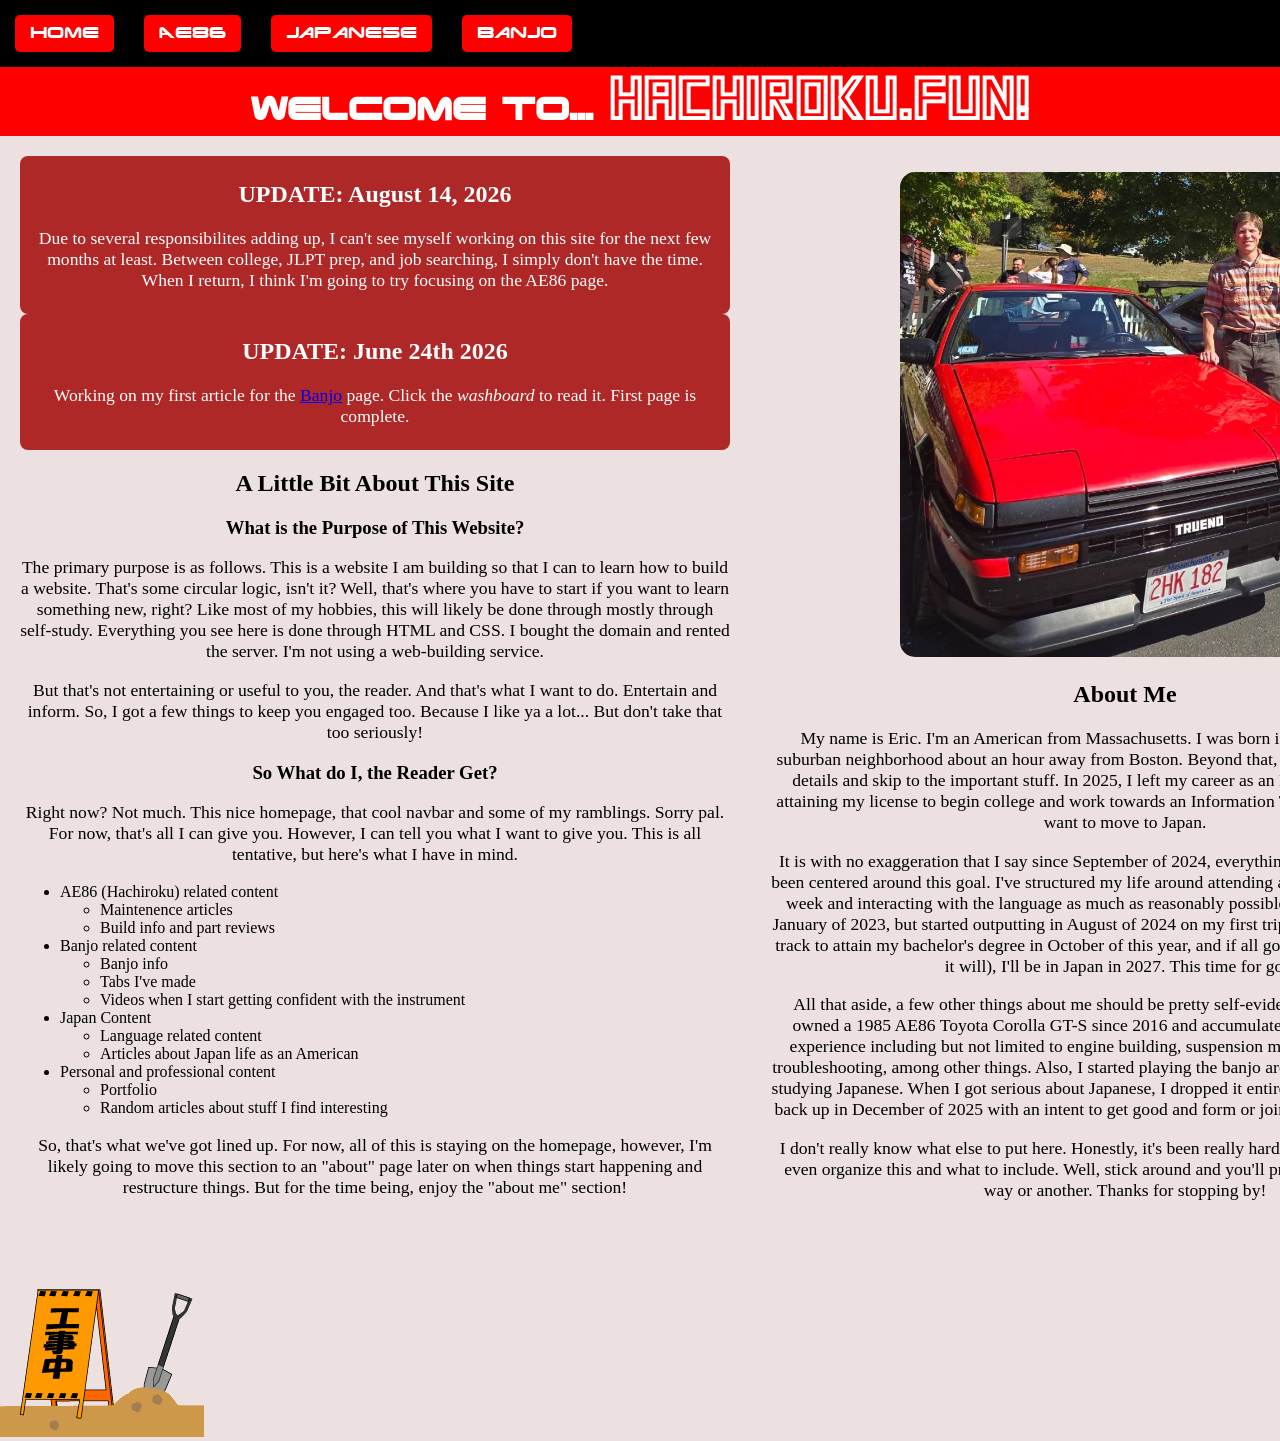
<file: index.html>
<!DOCTYPE html>
<html lang="en">
<head>
    <meta charset="UTF-8">
    <meta name="viewport" content="width=device-width, initial-scale=1.0">
    <link rel="icon" type="image/png" href="images/favicon.png">
    <title>Home: Hachiroku.fun</title>
    <link rel="stylesheet" href="/styles.css">
</head>

<body>
    <main>
        <header>
            <nav class="navbar">
                <a href="/">Home</a>
                <a href="/AE86/">AE86</a>
                <a href="/japanese/">Japanese</a>
                <a href="/banjo/">Banjo</a>
            </nav>

            <h1 class="home1">
                Welcome to... <span class="home2">
                <a href="/">Hachiroku.fun!</a>
                </span>
            </h1>
        </header>

        <article class="homepage">
            <style>
                p { text-align: center; font-size: 1.1em; } h1 {text-align: center; } h2 { text-align: center; } h3 { text-align: center; }
            </style>
            <div class="column">

                <div style="width: auto; height: auto; background-color: rgb(175, 40, 40); padding: 5px 5px; border-radius: 8px; color: white">
                    <h1>UPDATE: August 14, 2026</h1>
                    <p>Due to several responsibilites adding up, I can't see myself working on this site for the next few months at least. Between college, JLPT prep, and job searching, I simply don't have the time. When I return, I think I'm going to try focusing on the AE86 page.</p>
                </div>
                <div style="margin-bottom: 10px; width: auto; height: auto; background-color: rgb(175, 40, 40); padding: 5px 5px; border-radius: 8px; color: white">
                    <h1>UPDATE: June 24th 2026</h1>
                    <p>Working on my first article for the <a href="/banjo/">Banjo</a> page. Click the <i>washboard</i> to read it. First page is complete.</p>
                </div>

                <h2>A Little Bit About This Site</h2>
                <h3>What is the Purpose of This Website?</h3>
                <p>The primary purpose is as follows. This is a website I am building so that I can to learn how to build a website. That's some circular logic, isn't it? Well, that's where you have to start if you want to learn something new, right? Like most of my hobbies, this will likely be done through mostly through self-study. Everything you see here is done through HTML and CSS. I bought the domain and rented the server. I'm not using a web-building service.</p>
                <p>But that's not entertaining or useful to you, the reader. And that's what I want to do. Entertain and inform. So, I got a few things to keep you engaged too. Because I like ya a lot... But don't take that too seriously!</p>
                <h3>So What do I, the Reader Get?</h3>
                <p>Right now? Not much. This nice homepage, that cool navbar and some of my ramblings. Sorry pal. For now, that's all I can give you. However, I can tell you what I want to give you. This is all tentative, but here's what I have in mind.</p>
                <p><ul>
                        <li>AE86 (Hachiroku) related content
                            <ul>
                                <li>Maintenence articles</li>
                                <li>Build info and part reviews</li>
                            </ul>
                        </li>
                        <li>Banjo related content
                            <ul>
                                <li>Banjo info</li>
                                <li>Tabs I've made</li>
                                <li>Videos when I start getting confident with the instrument</li>
                            </ul>
                        </li>
                        <li>Japan Content
                            <ul>
                                <li>Language related content</li>
                                <li>Articles about Japan life as an American</li>
                            </ul>
                        </li>
                        <li>Personal and professional content
                            <ul>
                                <li>Portfolio</li>
                                <li>Random articles about stuff I find interesting</li>
                            </ul>
                        </li>
                    </ul>
                </p>
                <p>So, that's what we've got lined up. For now, all of this is staying on the homepage, however, I'm likely going to move this section to an "about" page later on when things start happening and restructure things. But for the time being, enjoy the "about me" section!</p>
            </div>

            <div class="column">
                <figure class="portrait">
                    <a href="images/me1.png">
                        <img src="images/me1.png">
                    </a>
                </figure>
                <h2>About Me</h2>
                    <p>My name is Eric. I'm an American from Massachusetts. I was born in 1996 and grew up in a suburban neighborhood about an hour away from Boston. Beyond that, I'll spare you the childhood details and skip to the important stuff. In 2025, I left my career as an Electrician shortly before attaining my license to begin college and work towards an Information Technology degree. Why? I want to move to Japan.</p>
                    <p>It is with no exaggeration that I say since September of 2024, everything I've been working on has been centered around this goal. I've structured my life around attending a language exchange twice a week and interacting with the language as much as reasonably possible. I've been studying since January of 2023, but started outputting in August of 2024 on my first trip to Japan. Currently, I'm on track to attain my bachelor's degree in October of this year, and if all goes according to plan (which it will), I'll be in Japan in 2027. This time for good.</p>
                    <p>All that aside, a few other things about me should be pretty self-evident based on this site. I've owned a 1985 AE86 Toyota Corolla GT-S since 2016 and accumulated a wealth of mechanical experience including but not limited to engine building, suspension modification, and electrical troubleshooting, among other things. Also, I started playing the banjo around the same time I started studying Japanese. When I got serious about Japanese, I dropped it entirely for a year, but I picked it back up in December of 2025 with an intent to get good and form or join a bluegrass band in Japan.</p>
                    <p>I don't really know what else to put here. Honestly, it's been really hard trying to figure out how to even organize this and what to include. Well, stick around and you'll probably find out more, one way or another. Thanks for stopping by!</p>
                    <p style ="text-align: right;"> <i>~ Eric</i></p>

        </article>
    </main>
        <footer>
            <img src="/images/pics1104.gif" alt="工事中です！" style="max-width:100%; height:auto;">
        </footer>
</body>
</html>
</file>
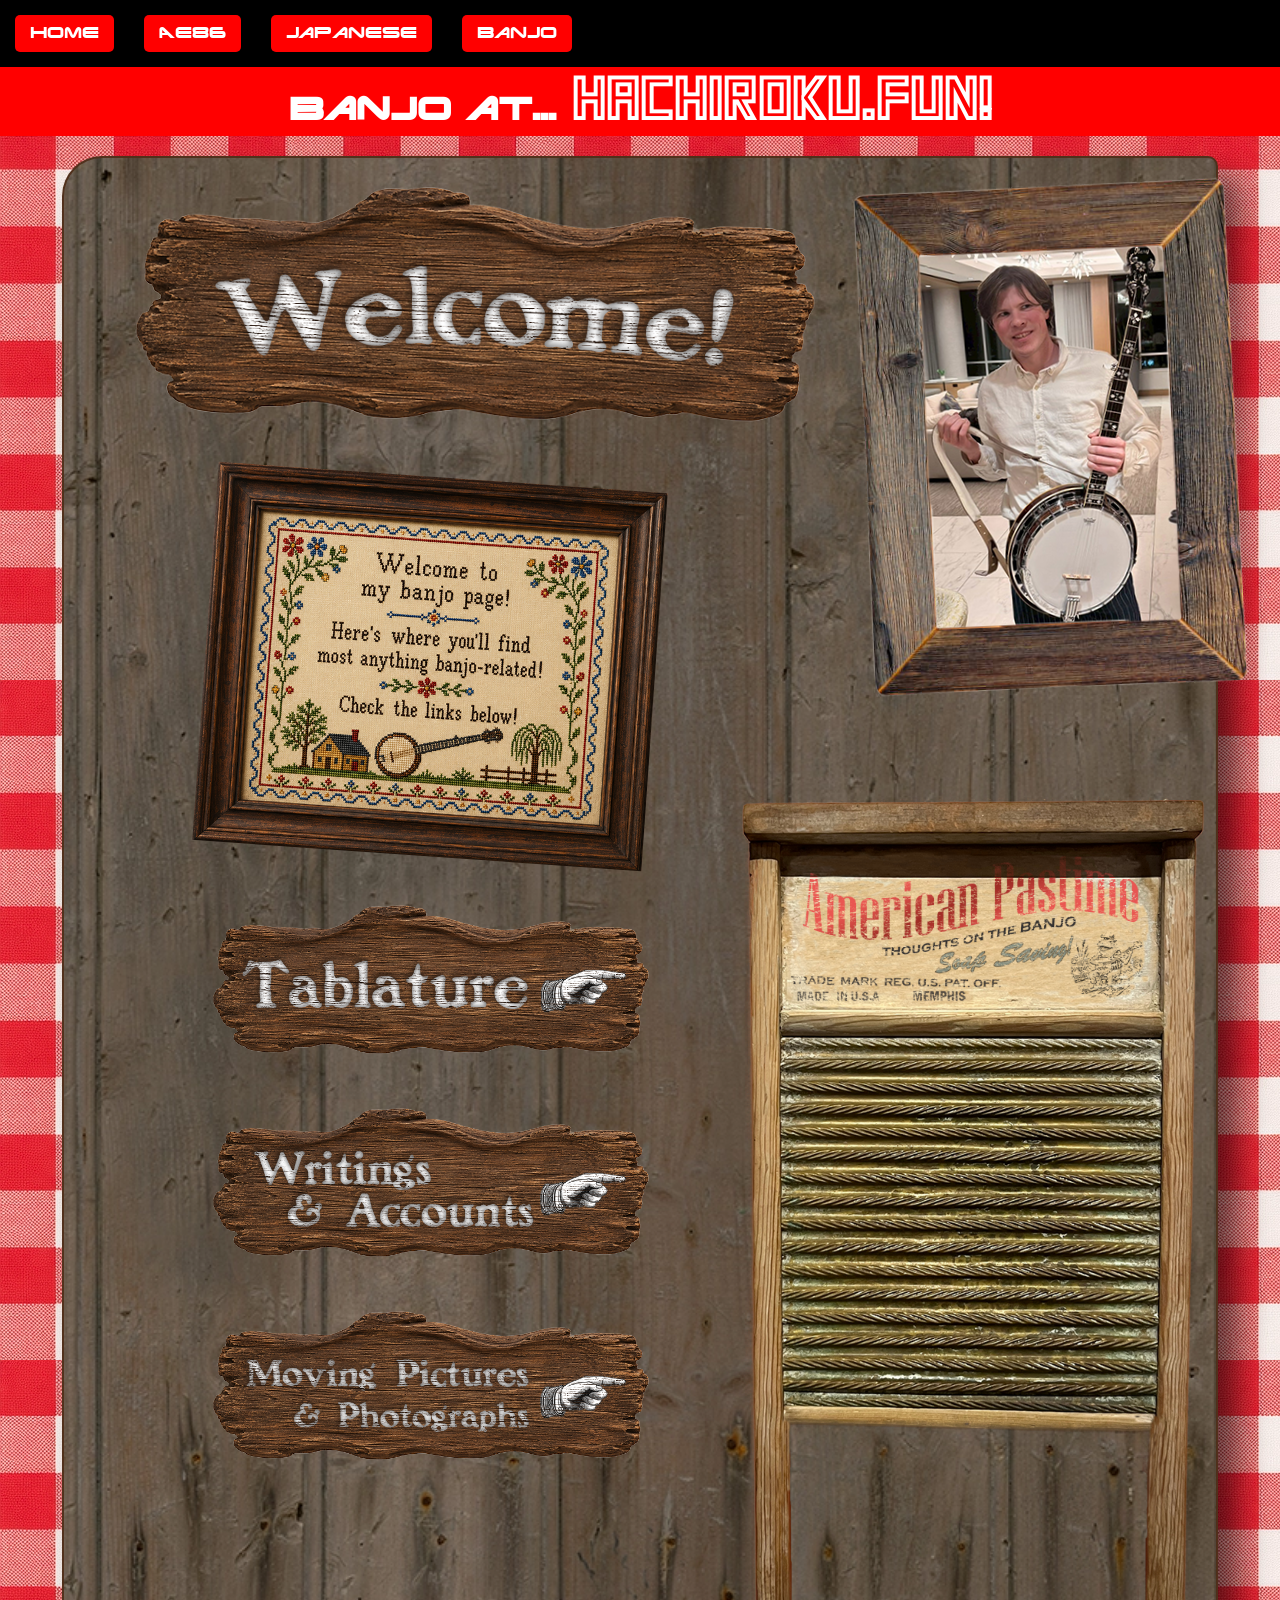
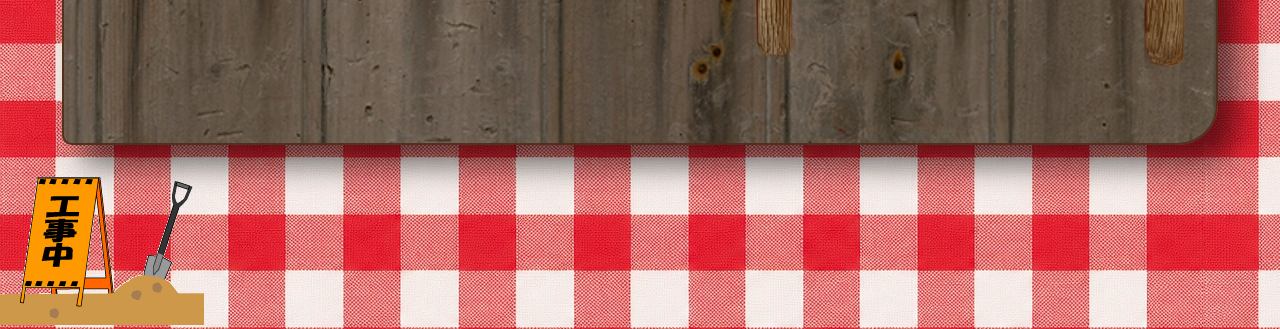
<file: banjo/index.html>
<!DOCTYPE html>
<html lang="en">
<head>
    <meta charset="UTF-8">
    <meta name="viewport" content="width=device-width, initial-scale=1.0">
    <link rel="icon" type="image/png" href="/images/favicon.png">
    <title>Banjo: Hachiroku.fun</title>
    <link rel="stylesheet" href="/styles.css?v2">
</head>

<body class="bodybanjo">
        <header>
            <nav class="navbar">
                <a href="/">Home</a>
                <a href="/AE86/">AE86</a>
                <a href="/japanese/">Japanese</a>
                <a href="/banjo/">Banjo</a>
            </nav>
        
            <h1 class="home1">
                Banjo at...  <span class="home2">
                <a href="/">Hachiroku.fun!</a>
                </span>
            </h1>
        </header>
       
        <section>
            <div class="banjoparent">
                <div class="banjo1">
                    <div class="banjoheader">
                        <figure>
                            <img src="/images/banjo-welcome.png" style="width:700px">
                        </figure>
                    </div>
                    
                    <div class="banjosampler">
                        <figure>
                            <img src="/images/sampler.png"; oncontextmenu="return false;" draggable="false">
                        </figure>
                    </div>

                    <div class="banjolink">
                        <figure>
                            <a href="./tabs/" title="Tabs">
                                <img src="/images/banjo-tabs.png">
                            </a>
                        </figure>
                    </div>

                    <div class="banjolink">
                        <figure>
                            <a href="./articles/" title="Articles">
                                <img src="/images/banjo-articles.png">
                            </a>
                        </figure>
                    </div>

                    <div  class="banjolink">
                        <figure>
                            <a href="./media/" title="Media">
                                <img src="/images/banjo-media.png">
                            </a>
                        </figure>
                    </div>
                </div>

                <div class="banjo2">
                    <div>
                        <figure class="banjoportrait">
                            <img src="/images/framedphoto.png">
                        </figure>
                    </div>

                <div class="washboard">
                    <figure>
                        <a href="./pastime" title="Thoughts on the Banjo">
                            <img src="/images/washboard.png">
                        </a>
                            

                    </figure>
                </div>

        </section>
<script>
const img = document.querySelector(".washboard img");

let locked = false;

img.addEventListener("mouseenter", () => {
  if (locked) return;

  locked = true;
  img.classList.add("swing");
});

img.addEventListener("animationend", () => {
  img.classList.remove("swing");
  locked = false;
});
</script>
</body>
<footer>
    <img src="/images/pics1104.gif" alt="工事中です！" style="max-width:100%; height:auto;">
</footer>
</html>
</file>
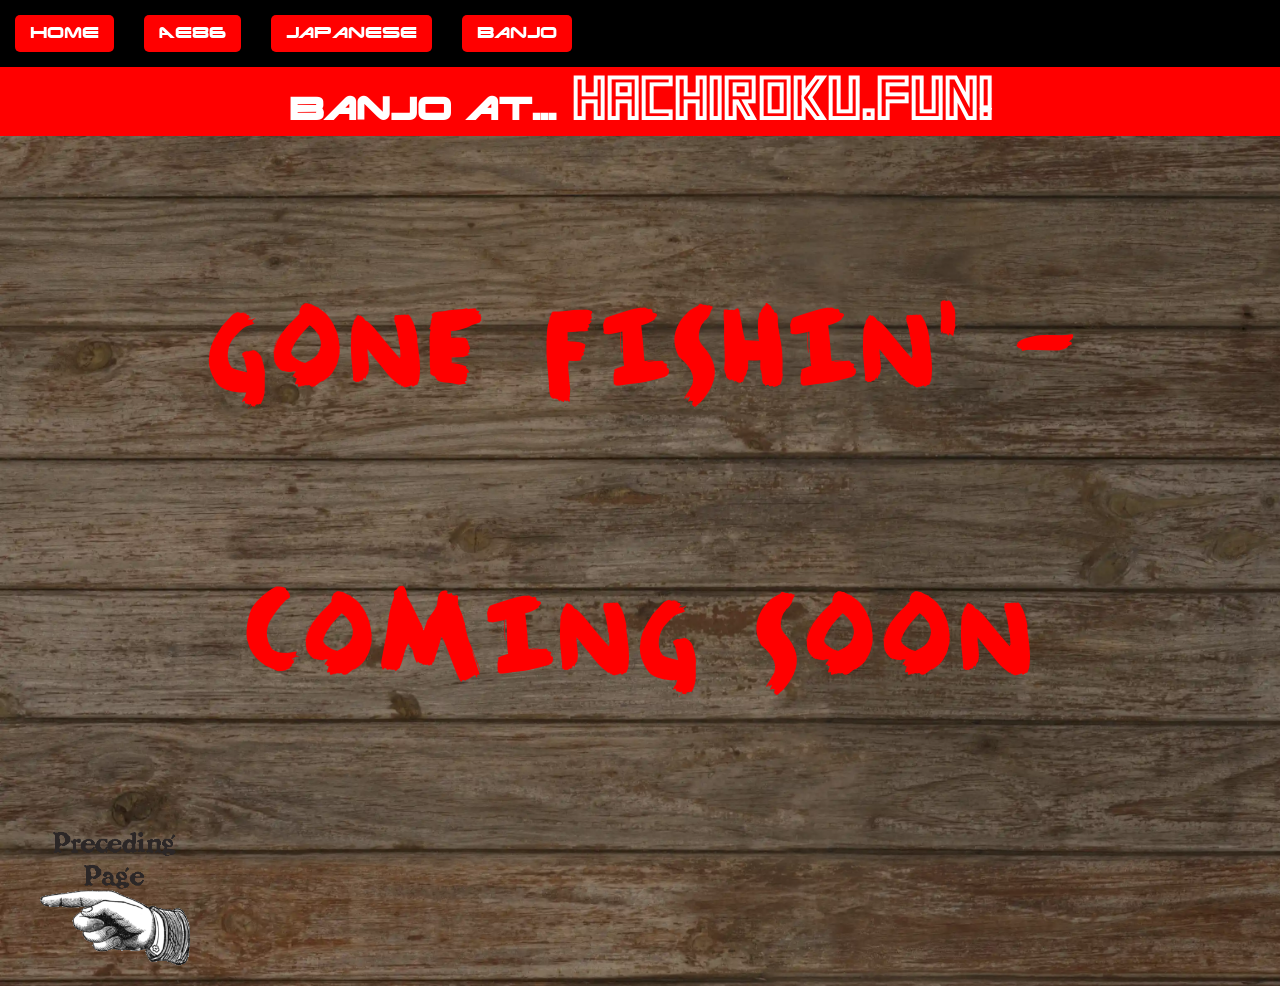
<file: banjo/articles/index.html>
<!DOCTYPE html>
<html lang="en">
<head>
    <meta charset="UTF-8">
    <meta name="viewport" content="width=device-width, initial-scale=1.0">
    <link rel="icon" type="image/png" href="/images/favicon.png">
    <title>Banjo: Hachiroku.fun</title>
    <link rel="stylesheet" href="/styles.css">
</head>

<body class="bodybanjoarticle">
        <header>
            <nav class="navbar">
                <a href="/">Home</a>
                <a href="/AE86/">AE86</a>
                <a href="/japanese/">Japanese</a>
                <a href="/banjo/">Banjo</a>
            </nav>
        
            <h1 class="home1">
                Banjo at...  <span class="home2">
                <a href="/">Hachiroku.fun!</a>
                </span>
            </h1>
        </header>
       
        <article>
            <div>
                <div>
                    <p style="font-family: 'HousePaint'; font-size: 120px; color:red; text-align: center; text-indent: 0">Gone Fishin' -</p>
                    <p style="font-family: 'HousePaint'; font-size: 120px; color:red; text-align: center; text-indent: 0">Coming Soon</p>
                </div>

                <div class="banjoarticle-back">
                    <figure>
                        <a href=".." title="Page 1: A Brief History">
                            <img src="/images/banjoarticle-back.png">
                        </a>
                    </figure>
                </div>
            </div>
        </article>
</body>
<footer>
</footer>
</html>
</file>
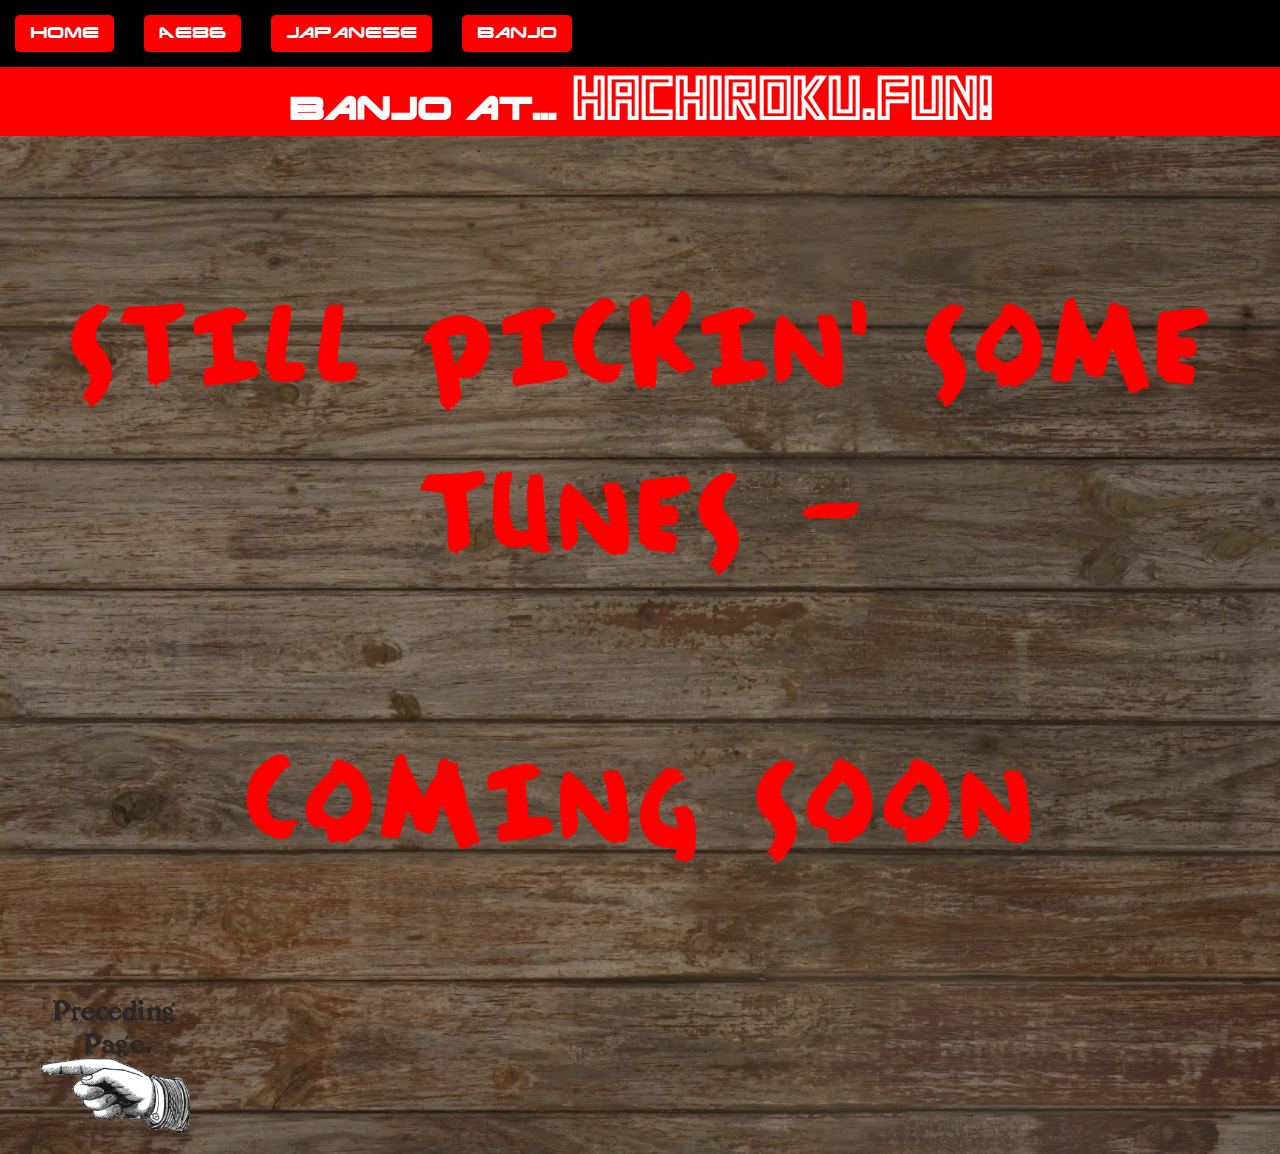
<file: banjo/media/index.html>
<!DOCTYPE html>
<html lang="en">
<head>
    <meta charset="UTF-8">
    <meta name="viewport" content="width=device-width, initial-scale=1.0">
    <link rel="icon" type="image/png" href="/images/favicon.png">
    <title>Banjo: Hachiroku.fun</title>
    <link rel="stylesheet" href="/styles.css">
</head>

<body class="bodybanjoarticle">
        <header>
            <nav class="navbar">
                <a href="/">Home</a>
                <a href="/AE86/">AE86</a>
                <a href="/japanese/">Japanese</a>
                <a href="/banjo/">Banjo</a>
            </nav>
        
            <h1 class="home1">
                Banjo at...  <span class="home2">
                <a href="/">Hachiroku.fun!</a>
                </span>
            </h1>
        </header>
       
        <article>
            <div>
                <div>
                    <p style="font-family: 'HousePaint'; font-size: 120px; color:red; text-align: center; text-indent: 0">Still Pickin' Some Tunes -</p>
                    <p style="font-family: 'HousePaint'; font-size: 120px; color:red; text-align: center; text-indent: 0">Coming Soon</p>
                </div>

                <div class="banjoarticle-back">
                    <figure>
                        <a href=".." title="Page 1: A Brief History">
                            <img src="/images/banjoarticle-back.png">
                        </a>
                    </figure>
                </div>
            </div>
        </article>
</body>
<footer>
</footer>
</html>
</file>
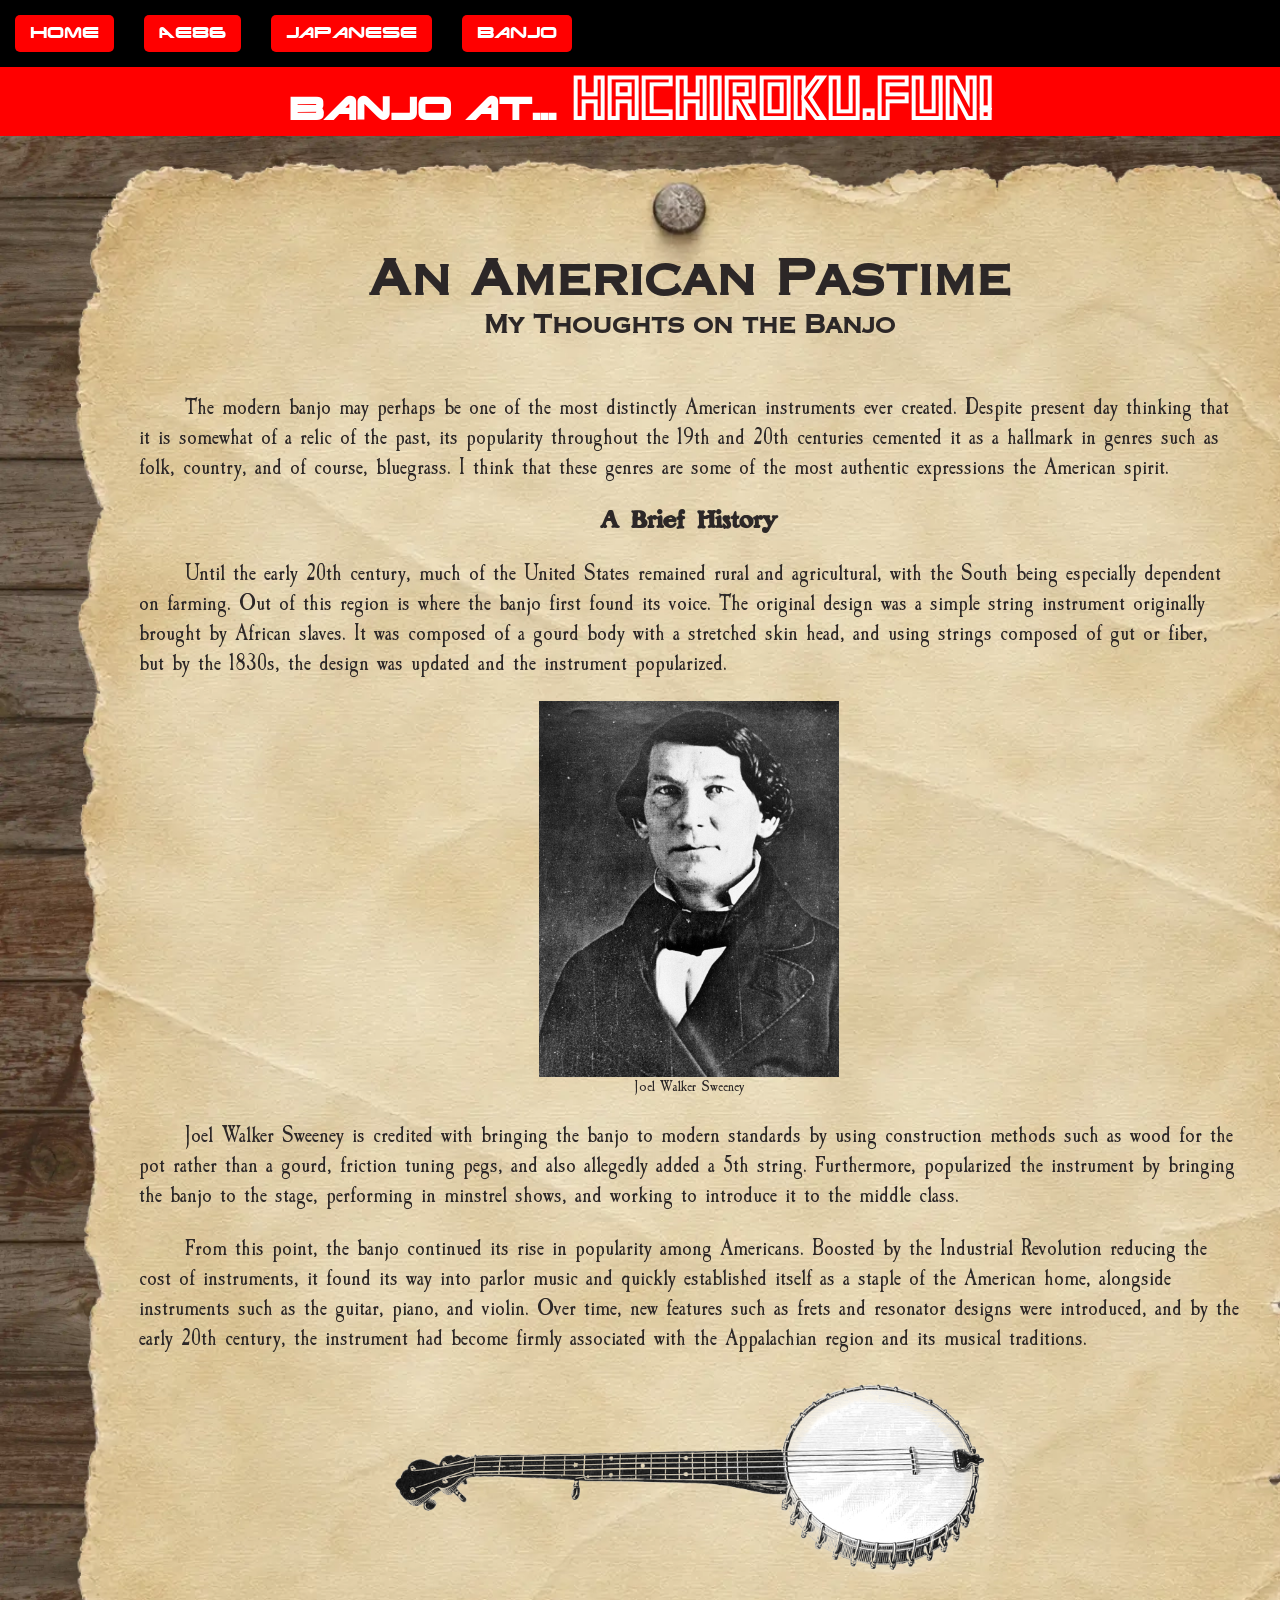
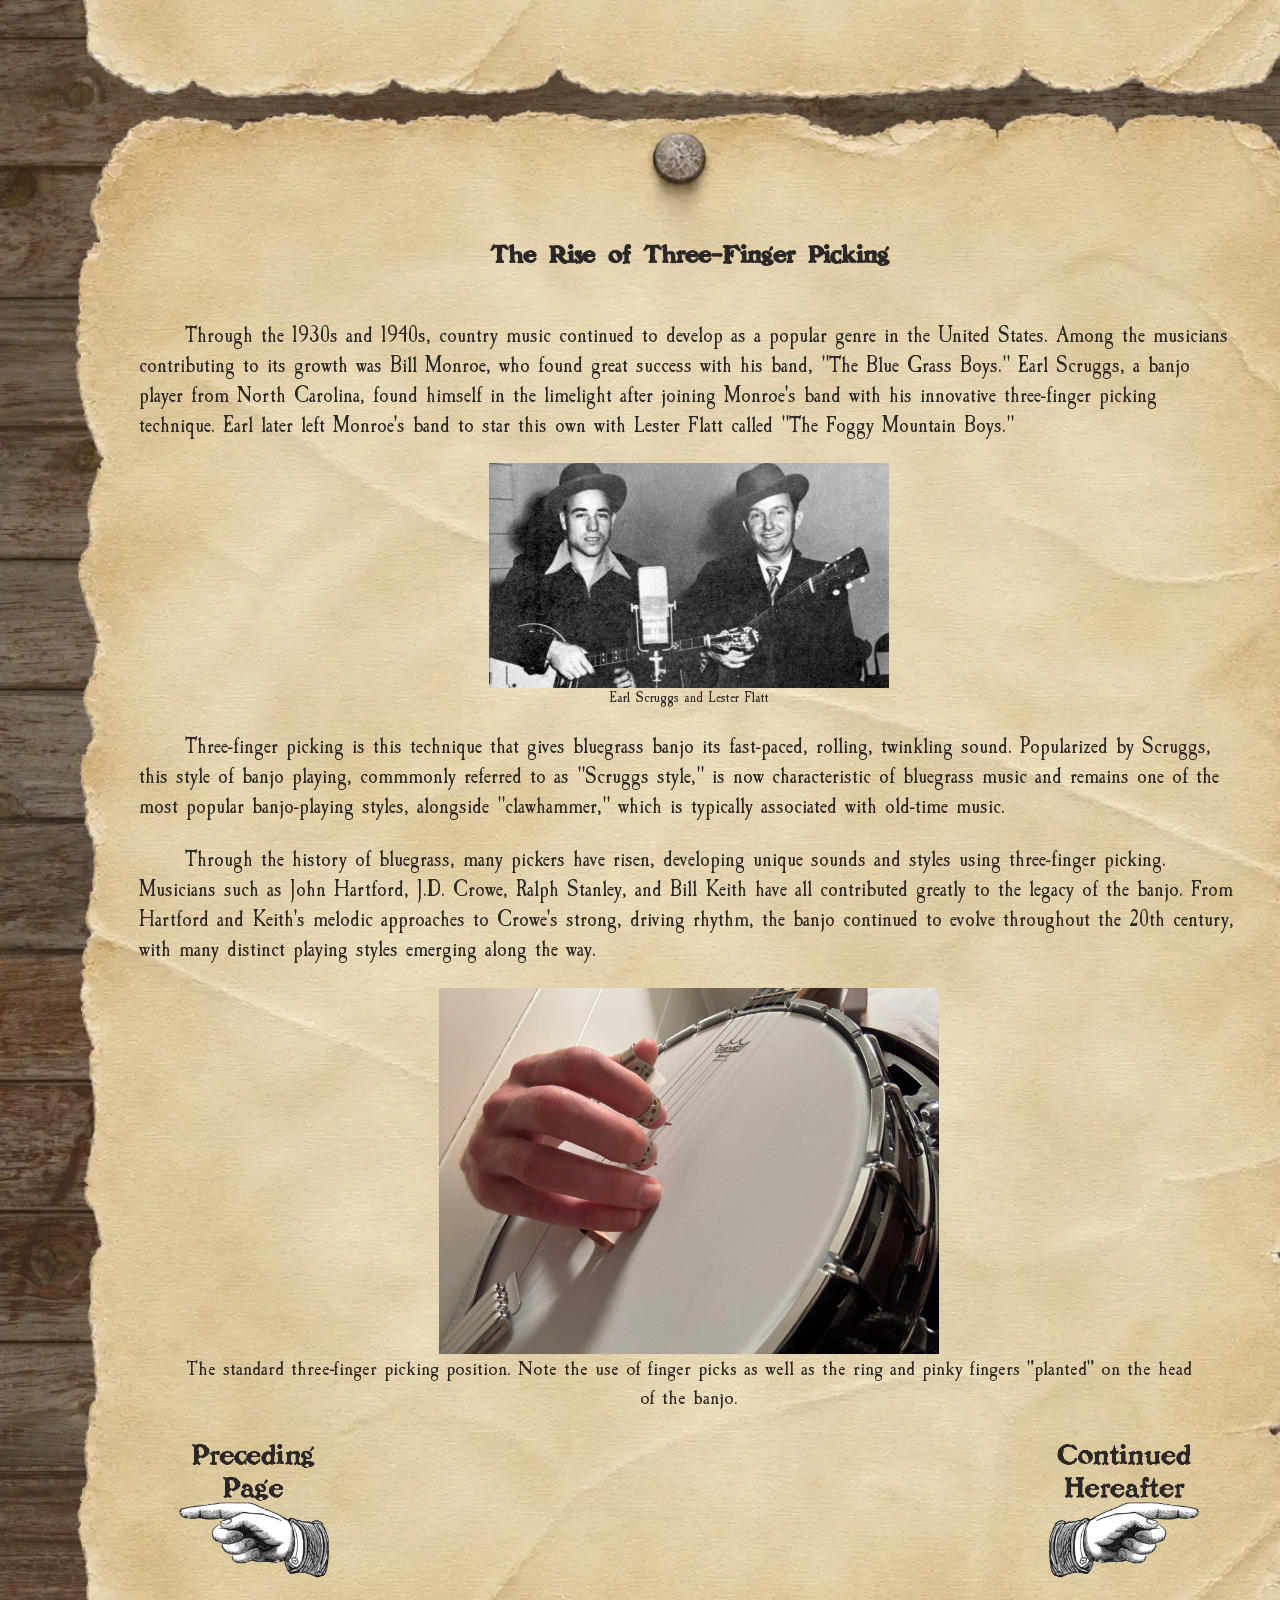
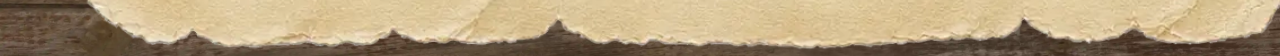
<file: banjo/pastime/index.html>
<!DOCTYPE html>
<html lang="en">
<head>
    <meta charset="UTF-8">
    <meta name="viewport" content="width=device-width, initial-scale=1.0">
    <link rel="icon" type="image/png" href="/images/favicon.png">
    <title>Banjo: Hachiroku.fun</title>
    <link rel="stylesheet" href="/styles.css?v2">
</head>

<body class="bodybanjoarticle">
        <header>
            <nav class="navbar">
                <a href="/">Home</a>
                <a href="/AE86/">AE86</a>
                <a href="/japanese/">Japanese</a>
                <a href="/banjo/">Banjo</a>
            </nav>
        
            <h1 class="home1">
                Banjo at...  <span class="home2">
                <a href="/">Hachiroku.fun!</a>
                </span>
            </h1>
        </header>
       
        <article>
            <div class="banjoarticleparent">
                        <div class="banjoarticle">
                            <h1 style="font-family: 'Copperplate'; font-size: 3em;">An American Pastime</h1>
                            <h2 style="font-family: 'Copperplate'; font-size: 1.5em;">My Thoughts on the Banjo</h2>
                            <p>The modern banjo may perhaps be one of the most distinctly American instruments ever created. Despite present day thinking that it is somewhat of a relic of the past, its popularity throughout the 19th and 20th centuries cemented it as a hallmark in genres such as folk, country, and of course, bluegrass. I think that these genres are some of the most authentic expressions the American spirit.</p>
                            <h3 style="font-family: 'Franklin'; font-size: 1.5em;">A Brief History</h3>
                            <P>Until the early 20th century, much of the United States remained rural and agricultural, with the South being especially dependent on farming. Out of this region is where the banjo first found its voice. The original design was a simple string instrument originally brought by African slaves. It was composed of a gourd body with a stretched skin head, and using strings composed of gut or fiber, but by the 1830s, the design was updated and the instrument popularized.</P>
                            <figure>
                                <img src="/images/Joel_Sweeney.jpg" alt="Joel Walker Sweeney" style="width: 300px; height: auto;">
                                <figcaption style="text-align: center">Joel Walker Sweeney</figcaption>
                            </figure>
                            <p>Joel Walker Sweeney is credited with bringing the banjo to modern standards by using construction methods such as wood for the pot rather than a gourd, friction tuning pegs, and also allegedly added a 5th string. Furthermore, popularized the instrument by bringing the banjo to the stage, performing in minstrel shows, and working to introduce it to the middle class.</p>
                            <p>From this point, the banjo continued its rise in popularity among Americans. Boosted by the Industrial Revolution reducing the cost of instruments, it found its way into parlor music and quickly established itself as a staple of the American home, alongside instruments such as the guitar, piano, and violin. Over time, new features such as frets and resonator designs were introduced, and by the early 20th century, the instrument had become firmly associated with the Appalachian region and its musical traditions.</p>
                            <figure>
                                <img src="/images/F_H_Newell_Star_Banjo_1886.png" alt="F. H. Newell Star Banjo 1886" style="max-width: 60%; height: auto;">
                            </figure>
                        </div>

                        <div class="banjoarticle">
                            <h3 style="font-family: 'Franklin'; margin-top: 35px; font-size: 1.5em;">The Rise of Three-Finger Picking</h3>
                            <p>Through the 1930s and 1940s, country music continued to develop as a popular genre in the United States. Among the musicians contributing to its growth was Bill Monroe, who found great success with his band, "The Blue Grass Boys." Earl Scruggs, a banjo player from North Carolina, found himself in the limelight after joining Monroe's band with his innovative three-finger picking technique. Earl later left Monroe's band to star this own with Lester Flatt called "The Foggy Mountain Boys."</p>
                                <figure>
                                    <img src="/images/Earl_Scruggs_and_Lester_Flatt.jpg" alt="Lester Flatt and Earl Scruggs" style="width: 400px; height: auto;">
                                    <figcaption style="text-align: center">Earl Scruggs and Lester Flatt</figcaption>
                                </figure>
                            <p>Three-finger picking is this technique that gives bluegrass banjo its fast-paced, rolling, twinkling sound. Popularized by Scruggs, this style of banjo playing, commmonly referred to as "Scruggs style," is now characteristic of bluegrass music and remains one of the most popular banjo-playing styles, alongside "clawhammer," which is typically associated with old-time music.</p>
                            <p>Through the history of bluegrass, many pickers have risen, developing unique sounds and styles using three-finger picking. Musicians such as John Hartford, J.D. Crowe, Ralph Stanley, and Bill Keith have all contributed greatly to the legacy of the banjo. From Hartford and Keith's melodic approaches to Crowe's strong, driving rhythm, the banjo continued to evolve throughout the 20th century, with many distinct playing styles emerging along the way.</p>
                            <figure>
                                <img src="/images/banjo-hand-position.jpg" alt="Standard Three-Finger Picking Position" style="width: 500px; height: auto">
                                <figcaption style="text-align: center; font-size: 22px;">The standard three-finger picking position. Note the use of finger picks as well as the ring and pinky fingers "planted" on the head of the banjo.</figcaption>
                            </figure>

                            <div class="banjoarticle-nav">
                                <div class="banjoarticle-back">
                                    <figure>
                                        <a href=".." title="Home Sweet Home">
                                            <img src="/images/banjoarticle-back.png">
                                        </a>
                                    </figure>
                                </div>  
                                            
                                <div class="banjoarticle-next">
                                    <figure>
                                        <a href="2/" title="Page 2: Sentimentality">
                                            <img src="/images/banjoarticle-next.png">
                                        </a>
                                    </figure>
                                </div>
                            </div>

                        </div>
                
            </div>
        </article>
</body>
<footer>
</footer>
</html>
</file>
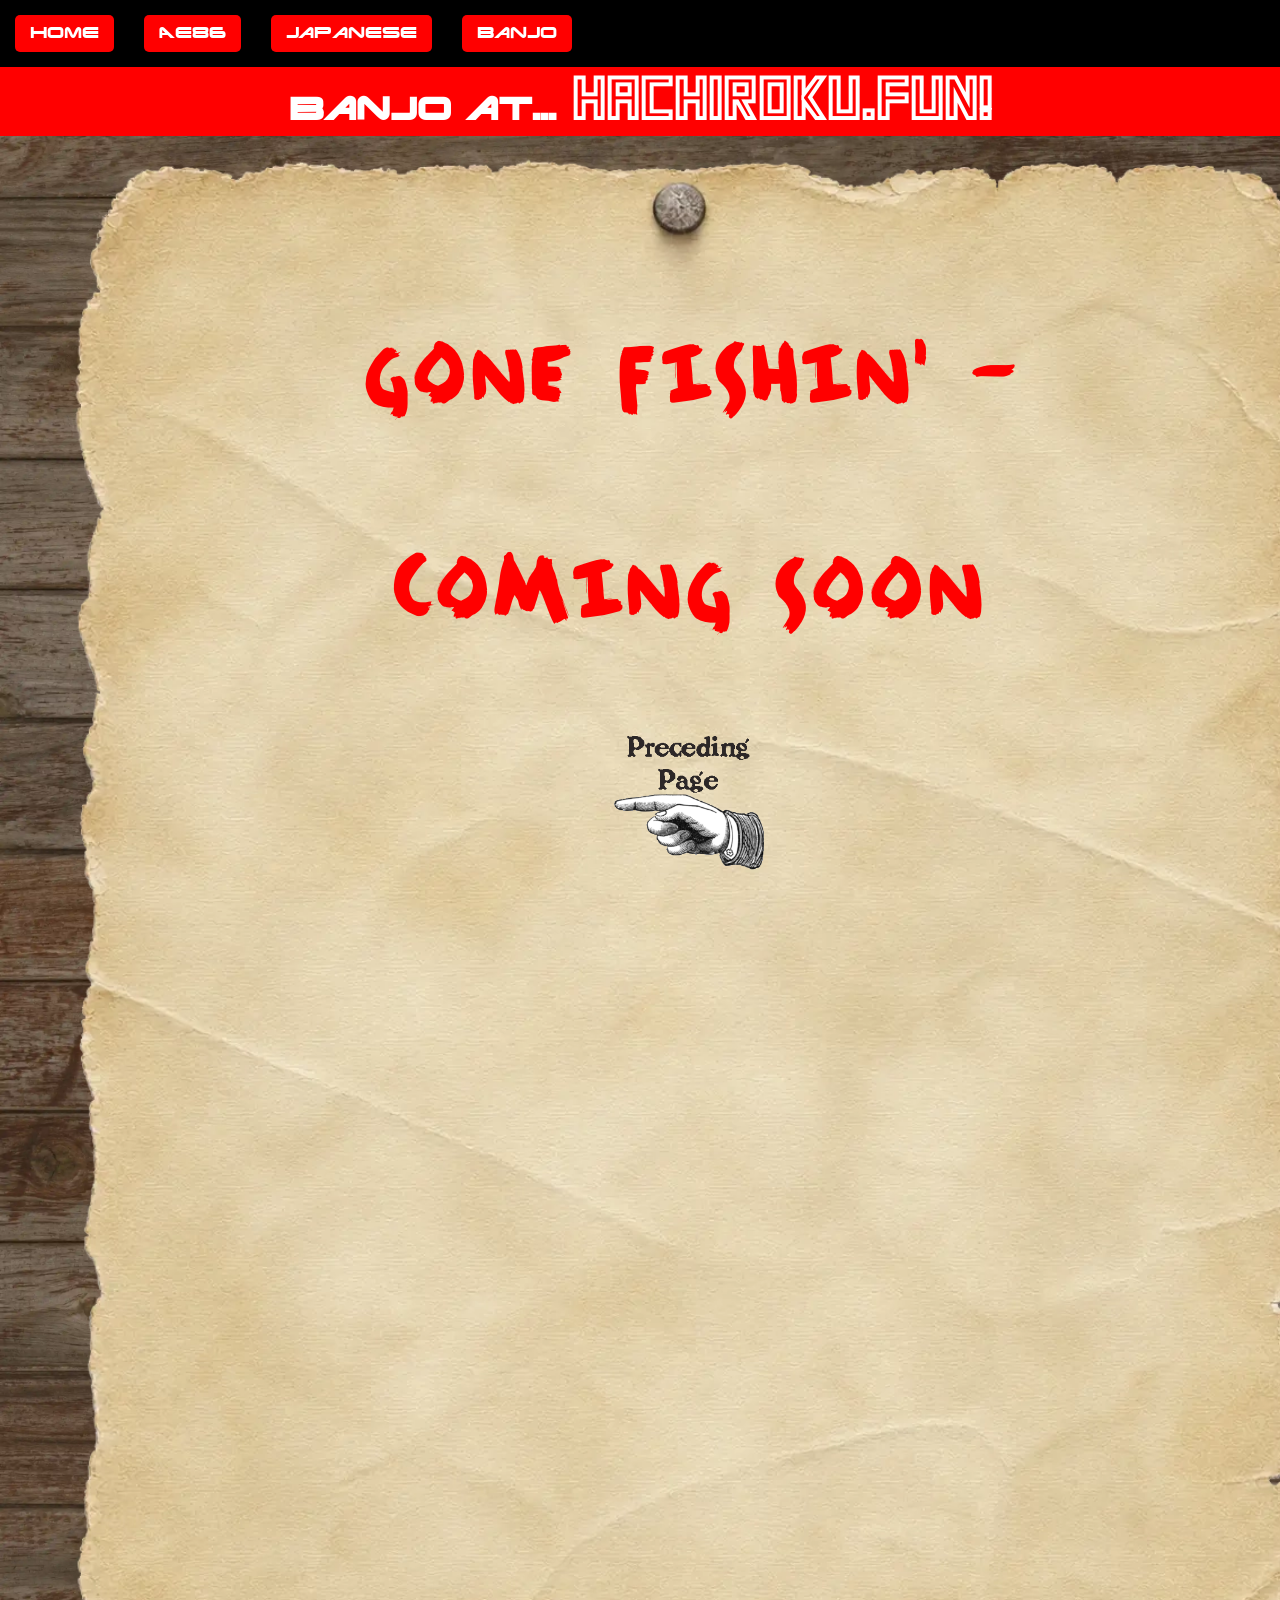
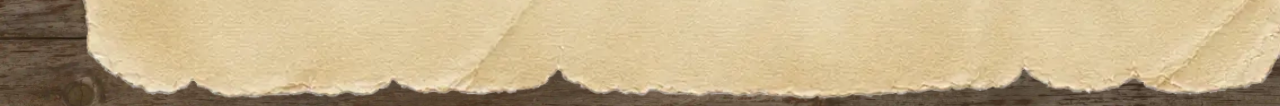
<file: banjo/pastime/2/index.html>
<!DOCTYPE html>
<html lang="en">
<head>
    <meta charset="UTF-8">
    <meta name="viewport" content="width=device-width, initial-scale=1.0">
    <link rel="icon" type="image/png" href="/images/favicon.png">
    <title>Banjo: Hachiroku.fun</title>
    <link rel="stylesheet" href="/styles.css?v2">
</head>

<body class="bodybanjoarticle">
        <header>
            <nav class="navbar">
                <a href="/">Home</a>
                <a href="/AE86/">AE86</a>
                <a href="/japanese/">Japanese</a>
                <a href="/banjo/">Banjo</a>
            </nav>
        
            <h1 class="home1">
                Banjo at...  <span class="home2">
                <a href="/">Hachiroku.fun!</a>
                </span>
            </h1>
        </header>
       
        <article>
            <div class="banjoarticleparent">
                        <div class="banjoarticle">
                            <p style="font-family: 'HousePaint'; font-size: 90px; color:red; text-align: center; text-indent: 0">Gone Fishin' - </p>
                            <p style="font-family: 'HousePaint'; font-size: 90px; color:red; text-align: center; text-indent: 0">Coming Soon</p>
                                <div class="banjoarticle-back">
                                    <figure>
                                        <a href=".." title="Page 1: A Brief History">
                                            <img src="/images/banjoarticle-back.png">
                                        </a>
                                    </figure>
                                </div>
                        </div>
            </div>
        </article>
</body>
<footer>
</footer>
</html>
</file>
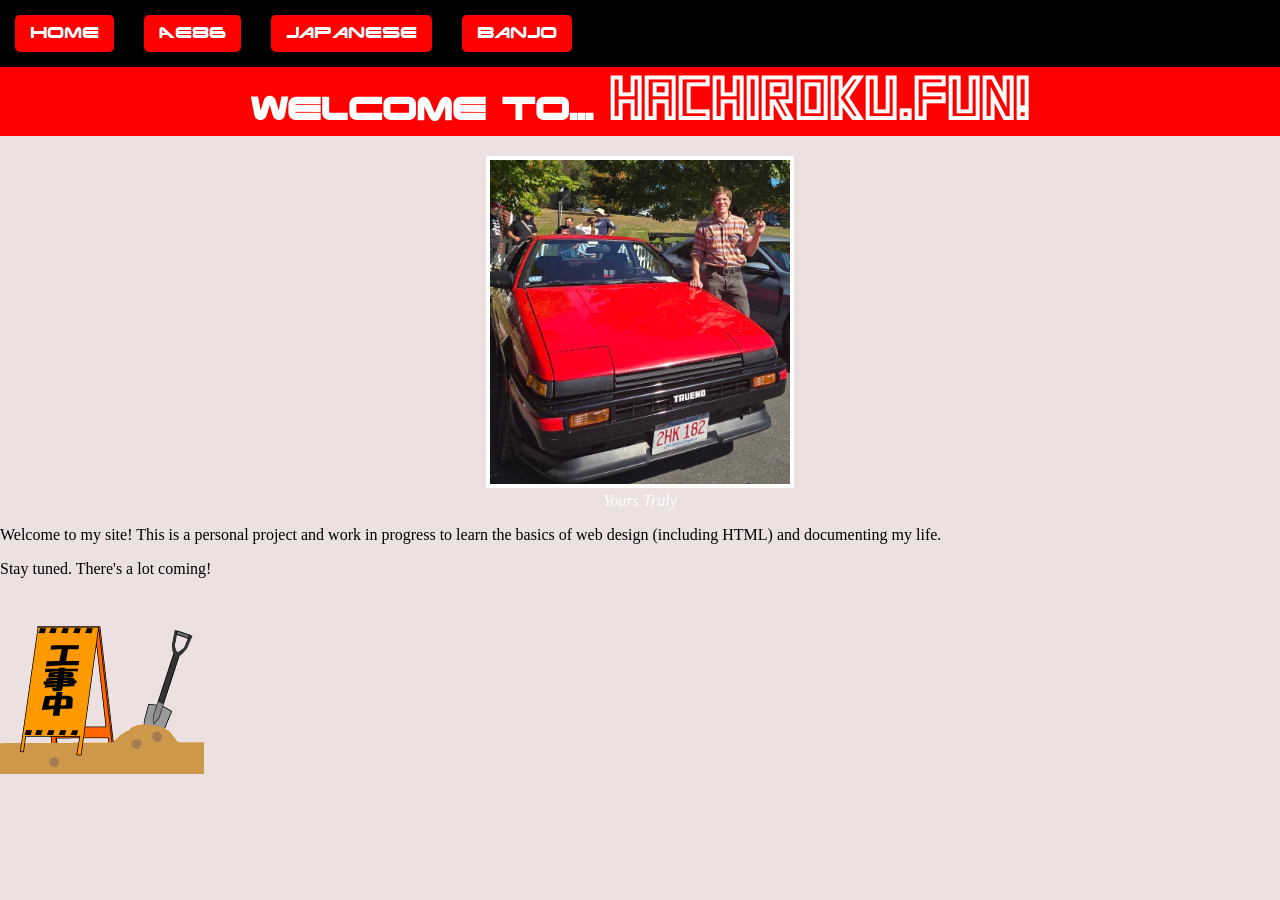
<file: index copy.html>
<!DOCTYPE html>
<html lang="en">
<head>
    <meta charset="UTF-8">
    <meta name="viewport" content="width=device-width, initial-scale=1.0">
    <title>Home: Hachiroku.fun</title>
    <link rel="stylesheet" href="/styles.css">
</head>

<body>
        <header>
            <nav class="navbar">
                <a href="/">Home</a>
                <a href="/AE86/">AE86</a>
                <a href="/japanese/">Japanese</a>
                <a href="/banjo/">Banjo</a>
            </nav>
        
            <h1 class="home1">
                Welcome to... <span class="home2">
                <a href="/">Hachiroku.fun!</a>
                </span>
            </h1>
        </header>

    <div style="text-align: center;">
        <figure style="text-align: center;">
            <img src="./images/me1.png" alt="Yours truly" style="max-width:300px; height:auto; border: 4px solid white;">
            <figcaption style="color:white; font-style:italic;">Yours Truly</figcaption>
        </figure>
    </div>
    <p style="color:black;">Welcome to my site! This is a personal project and work in progress to learn the basics of web design (including HTML) and documenting my life.</p>
    <p style="color:black;">Stay tuned. There's a lot coming!</p>
</body>
<footer>
    <img src="/images/pics1104.gif" alt="工事中です！" style="max-width:100%; height:auto;">
</footer>
</html>
</file>
<file: styles.css>
/* Font Faces */

@font-face {
    font-family: "Trueno";
    src: url("/fonts/Squareo.ttf") format("truetype");
}

@font-face {
    font-family: "Apex";
    src: url("/fonts/terminator-real-nfi.ttf") format("truetype");
}

@font-face {
    font-family: "Latin-wide";
    src: url("/fonts/latinwd.ttf") format("truetype");
}

@font-face {
    font-family: "HousePaint";
    src: url("/fonts/HousePaint-Regular.otf") format("opentype");
}

@font-face {
    font-family: "Franklin";
    src: url("/fonts/BenjaminFranklin.ttf") format("truetype");
}

@font-face {
    font-family: "Copperplate";
    src: url("/fonts/Copperplate-Gothic.ttf") format("truetype");
}

@font-face {
    font-family: "Caslon";
    src: url("/fonts/CaslonAntique.ttf") format("truetype");
}

/* Homepage Styles */

body {
    background-color: #ece0e0;
    margin-bottom: 200px;
    padding: 0;
    margin: 0;
    font-family: "georgia", serif;
}

.homepage {
    display: flex;
    width: 1500px;
    margin: 0 auto;
}

.column {
    width: 50%;
    box-sizing: border-box;
    padding: 0 20px;
}

.portrait {
    text-align: center;
}

.portrait img {
    max-width: 450px;
    height: auto;
    border-radius: 15px;
}

.home1 {
    margin-top: 0px;
    text-align: center;
    color: white;
    background-color:red;
    font-family: "Apex";
    font-size: 30px;
}

.home2 {
    margin-top: 0px;
    text-align: center;
    color: white;
    background-color:red;
    font-family: "Trueno";
    font-size: 60px;
    font-weight: bold;
}

.home2 a{
    color: white;
    text-decoration: none;
    transition: transform 0.3s ease;
    display: inline-block;
}

.home2 a:hover {
    transform: scale(1.03);
}

.navbar {
    width: 100%;
    padding: 15px 0;
    display: flex;
    justify-content: flex-start;
    flex-wrap: wrap;
    background-color: black;
    color: white;
    font-size: 15px;
    font-family: "Apex"
}

.navbar a {
    color: white;
    background-color:red;
    text-decoration: none;
    display:inline-block;
    margin: 0 15px;
    padding: 10px 15px;
    border-radius: 5px;
    transition: transform 0.3s ease;
}

.navbar a:hover {
    transform: scale(1.1);
    background-color: darkred;
}   

/* Banjo Page Styles */
/* Home */

.bodybanjo {
    background-image: url("/images/gingham.webp");
    background-repeat: repeat;
    margin-bottom: 200px;
    padding: 0;
    margin: 0;
}

.banjoparent {
    display: flex;
    width: 1500px;
    max-width: 90%;
    margin: 0 auto;
    background-image: url("/images/wood.webp");
    background-size: cover;
    background-repeat: repeat;
    border-radius: 40px 10px 40px 10px;
    box-shadow: 20px 20px 30px rgba(0, 0, 0, 0.562);
    border: 2px solid #502e19e8;
}

.banjoheader{
    text-align: center;
}

.banjoheader img{
    user-select: none;
    -webkit-user-select: none;
    -ms-user-select: none;
    pointer-events: none;
    transform: rotate(1deg);
}

.banjoportrait {
    text-align: center;
}

.banjoportrait img {
    user-select: none;
    -webkit-user-select: none;
    -ms-user-select: none;
    pointer-events: none;
    max-width: 450px;
    height: auto;
    transform: rotate(-2.5deg);
}

.banjosampler{
    text-align: center;
    padding: 0 8px;
    margin:0 0;
    line-height: 0;
}

.banjosampler img{
    margin: 0 auto;
    padding: 0 0;
    max-width: 450px;
    height: auto;
    user-select: none;
    -webkit-user-select: none;
    -ms-user-select: none;
    pointer-events: none;
    transform: rotate(4deg);
}

.banjolink{
    text-align: center;
    padding: 0 8px;
    margin:0 0;
    line-height: 0;
}

.banjolink img{
    margin: 0 auto;
    padding: 0 0;
    max-width: 450px;
    height: auto;
    user-select: none;
    -webkit-user-select: none;
    -ms-user-select: none;
    transition: transform .3s ease;

}

.banjolink img:hover {
    transform: scale(1.05);
    transition: transform 0.3s ease;
}

.banjo1{
    display: flex;
    flex-direction: column;
    margin: 0 auto;
    width:60%;
    text-align: center;
    font-family: "Latin-wide";
    color : #ebe8c8;
    font-size: 22px;
    padding: 0 20px;
}

.banjo2{
    display: flex;
    flex-direction: column;
    margin: 0 auto;
    width: 40%;
    text-align: center;
    font-family: "Latin-wide";
    color : #ebe8c8;
    font-size: 22px;
    padding: 0 20px;
}

.washboard {
    padding: 50px 8px;
    margin: 0;
    line-height: 0;
}

.washboard img {
    position: relative;
    right: 125px;
    max-width: 470px;
    height: auto;
    user-select: none;
    -webkit-user-select: none;
    -ms-user-select: none;
    will-change: transform;
    transform: rotate(0deg);
    transform-origin: 50% -20px;
}

.washboard img.swing {
        animation: swing 2.5s ease-out;
}

/* Banjo Articles */

.bodybanjoarticle {
    background-image: url("/images/wood2.webp");
    background-repeat: repeat;
    background-size: 1700px 1700px;
    margin-bottom: 200px;
    padding: 0;
    margin: 0;
}

.banjoarticleparent {
    display: flex;
    flex-direction: column;
    width: 1500px;
    max-width: 90%;
    margin: 0 auto;
}

.banjoarticleparent img {
    user-select: none;
    -webkit-user-select: none;
    -ms-user-select: none;
    pointer-events: none;
    text-align: center;
}

.banjoarticle {
    display: inline-block;
    flex-direction: column;
    position: relative;
    margin: 0 auto;
    padding: 100px 75px 50px 75px;
    width: 1100px;
    height: 1400px;
    background-image: url("/images/paperbig.webp");
    background-size: 100% 100%;
    font-family: "Caslon";
    color: #2c2727;
}

.banjoarticle img{
    user-select: auto;
    pointer-events: auto;
    display:block;
    margin:0 auto;
}

.banjoarticle h1,
.banjoarticle h2,
.banjoarticle h3 {
    color: #2c2727;
    margin: 0;
    line-height: 1.2;
    text-align: center;
}

.banjoarticle p{
    font-size: 1.45em;
    text-align: left;
    text-indent: 2em;
}

.banjoarticle p:first-of-type {
    margin-top: 50px;
}

.banjoarticle-nav {
    display: flex;
    justify-content: space-between;
    position: absolute;
    width: 1100px;
}

.banjoarticle-next, .banjoarticle-back {
    position:static;
}

.banjoarticle-next img{
    width: 150px;
    height: auto;
    transition: transform 0.2s ease;
}

.banjoarticle-next img:hover{
    transform: scale(1.07);
    transition: transform 0.2s ease;
}

.banjoarticle-back img{
    width: 150px;
    height: auto;
    transition: transform 0.2s ease;
}

.banjoarticle-back img:hover{
    transform: scale(1.07);
    transition: transform 0.2s ease;
}

@keyframes swing {
    0%   { transform: rotate(0deg); }
    15%  { transform: rotate(12deg); }
    30%  { transform: rotate(-8deg); }
    45%  { transform: rotate(5deg); }
    60%  { transform: rotate(-3deg); }
    75%  { transform: rotate(2deg); }
    90%  { transform: rotate(-1deg); }
    100% { transform: rotate(0deg); }
}


@media (max-width: 600px) {
    
    /* Home */

    .home1 { 
        font-size: clamp(18px, 4vw, 30px);
    } 
     
    .home2 {
        font-size: clamp(32px,6vw,60px)
    }

    .navbar {
        justify-content: left;
        flex-direction: row;
        align-items: left;
        margin: 0;
    }

    .navbar a {
        font-size: clamp(10px, 3vw, 13px);
        width: 25%;
        margin: 2px 5px;
    }

    .navbar a:hover{
        transform: scale(1.05)
    }

    .homepage {
    display: flex;
    flex-direction: column;
    width: 100%;
    margin: 0px auto;
    }

    .portrait img {
    max-width: 300px;
    height: auto;
    border-radius: 15px;
    }

    .column {
    width: 100%;
    box-sizing: border-box;
    float: left;
    padding: 0 10px;
    }

    /* Banjo Home */

    .banjoparent {
        flex-direction: column;
        width: 95%;
        max-width: 95%;
        padding: 10px;
    }

    .banjo1,
    .banjo2 {
        width: 100%;
        padding: 0;
    }

    .banjoheader img,
    .banjosampler img,
    .banjolink img,
    .banjoportrait img {
        max-width: 300px;
        height: auto;
    }

    .washboard img {
        right: 0;
        max-width: 90%;
    }

    .banjolink img:hover {
        transform: scale(1.03);
    }

    /* Banjo Article */

    .bodybanjoarticle {
        background-size: cover;
        background-position: center;
    }

    .banjoarticleparent {
        width: 100%;
        max-width: 100%;
        padding: 10px;
    }

    .banjoarticle {
        width: 90%;
        height: auto;
        padding: 25px;
        background-size: 100% 100%;
    }

    .banjoarticle img {
        width: 80%;
        max-width: 250px;
        height: auto;
        margin: 20px auto;
        display: block;
    }

    .banjoarticle h1 {
        font-size: 1.6em;
    }

    .banjoarticle h2 {
        font-size: 1.2em;
    }

    .banjoarticle p {
        font-size: 1em;
        line-height: 1.5;
        text-indent: 1.2em;
    }

    .banjoarticle p:first-of-type {
        margin-top: 20px;
    }

    .banjoarticle-nav {
        display: flex;
        justify-content: space-between;
        position: absolute;
        width: 100%;
    }

    .banjoarticle-next img{
    width: 70%;
    height: auto;
    }

.banjoarticle-back img{
    width: 70%;
    height: auto;
    }

}
</file>
